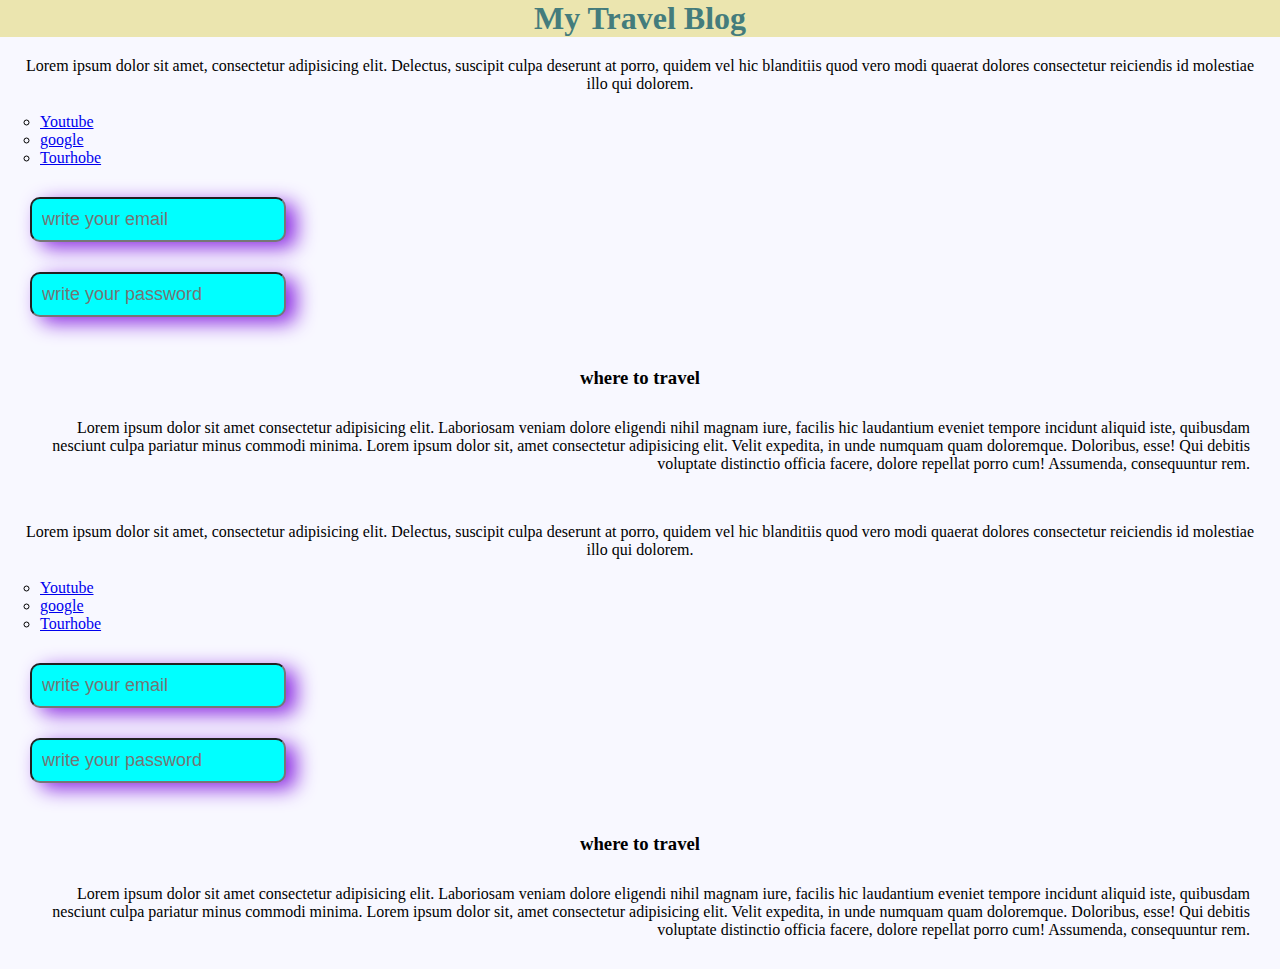
<file: index.html>
<!DOCTYPE html>
<html lang="en">
<head>
    <meta charset="UTF-8">
    <meta http-equiv="X-UA-Compatible" content="IE=edge">
    <meta name="viewport" content="width=device-width, initial-scale=1.0">
    <title>Travelers</title>
    <link rel="stylesheet" href="style/extarnal.css">
    
</head>
<body>
    <h1>My Travel Blog</h1>
    <div class="fullblog">
        <p class="content">Lorem ipsum dolor sit amet, consectetur adipisicing elit. Delectus, suscipit culpa deserunt at porro, quidem vel hic blanditiis quod vero modi quaerat dolores consectetur reiciendis id molestiae illo qui dolorem. </p>
        <ul >
            <li class="ullist" type="circle"><a href="youtube.com" target="_blank">Youtube</a></li>
            <li class="ullist" type="circle"><a href="google.com" target="_blank">google</a></li>
            <li class="ullist" type="circle"><a href="tourhobe.com" target="_blank">Tourhobe</a></li>
            <li  class="non " type="circle"><a href="youtube.com" target="_blank">Youtube</a></li>
            <li class="non" type="circle"><a href="youtube.com" target="_blank">Youtube</a></li>
        </ul>
        <input  placeholder="write your email" type="text" name="" id="">
        <input  placeholder="write your password" type="password">

        <h3>where to travel</h3>
        <p class="para">Lorem ipsum dolor sit amet consectetur adipisicing elit. Laboriosam veniam dolore eligendi nihil magnam iure, facilis hic laudantium eveniet tempore incidunt aliquid iste, quibusdam nesciunt culpa pariatur minus commodi minima. Lorem ipsum dolor sit, amet consectetur adipisicing elit. Velit expedita, in unde numquam quam doloremque. Doloribus, esse! Qui debitis voluptate distinctio officia facere, dolore repellat porro cum! Assumenda, consequuntur rem.</p>
    </div>
    <div class="fullblog">
        <p class="content">Lorem ipsum dolor sit amet, consectetur adipisicing elit. Delectus, suscipit culpa deserunt at porro, quidem vel hic blanditiis quod vero modi quaerat dolores consectetur reiciendis id molestiae illo qui dolorem. </p>
        <ul >
            <li class="ullist" type="circle"><a href="youtube.com" target="_blank">Youtube</a></li>
            <li class="ullist" type="circle"><a href="google.com" target="_blank">google</a></li>
            <li class="ullist" type="circle"><a href="tourhobe.com" target="_blank">Tourhobe</a></li>
            <li  class="non " type="circle"><a href="youtube.com" target="_blank">Youtube</a></li>
            <li class="non" type="circle"><a href="youtube.com" target="_blank">Youtube</a></li>
        </ul>
        <input  placeholder="write your email" type="text" name="" id="">
        <input  placeholder="write your password" type="password">

        <h3>where to travel</h3>
        <p class="para">Lorem ipsum dolor sit amet consectetur adipisicing elit. Laboriosam veniam dolore eligendi nihil magnam iure, facilis hic laudantium eveniet tempore incidunt aliquid iste, quibusdam nesciunt culpa pariatur minus commodi minima. Lorem ipsum dolor sit, amet consectetur adipisicing elit. Velit expedita, in unde numquam quam doloremque. Doloribus, esse! Qui debitis voluptate distinctio officia facere, dolore repellat porro cum! Assumenda, consequuntur rem.</p>
    </div>
</body>
</html>
</file>
<file: style/extarnal.css>
*{
    margin: auto;
}
h1{
    text-align: center;
    color: rgb(68, 124, 124);
    background: rgb(235, 229, 175);
}
.content{
    text-align: center;
     padding: 20px;
}
.fullblog{
    background: ghostwhite;
}
.ullist{
    color: black;
}
input{
 align-items: center;
 background: aqua;
 margin-left: 100px;
 font-size: large;
 display: block;
 padding: 10px;
 margin: 30px;
 border-radius: 10px;
 box-shadow: 10px 6px 20px blueviolet;       
}
.non{
    display: none;
}
.para{
    padding: 30px;
    text-align: right;
}
h3{
    padding-top: 20px;
    text-align: center;
}
</file>
